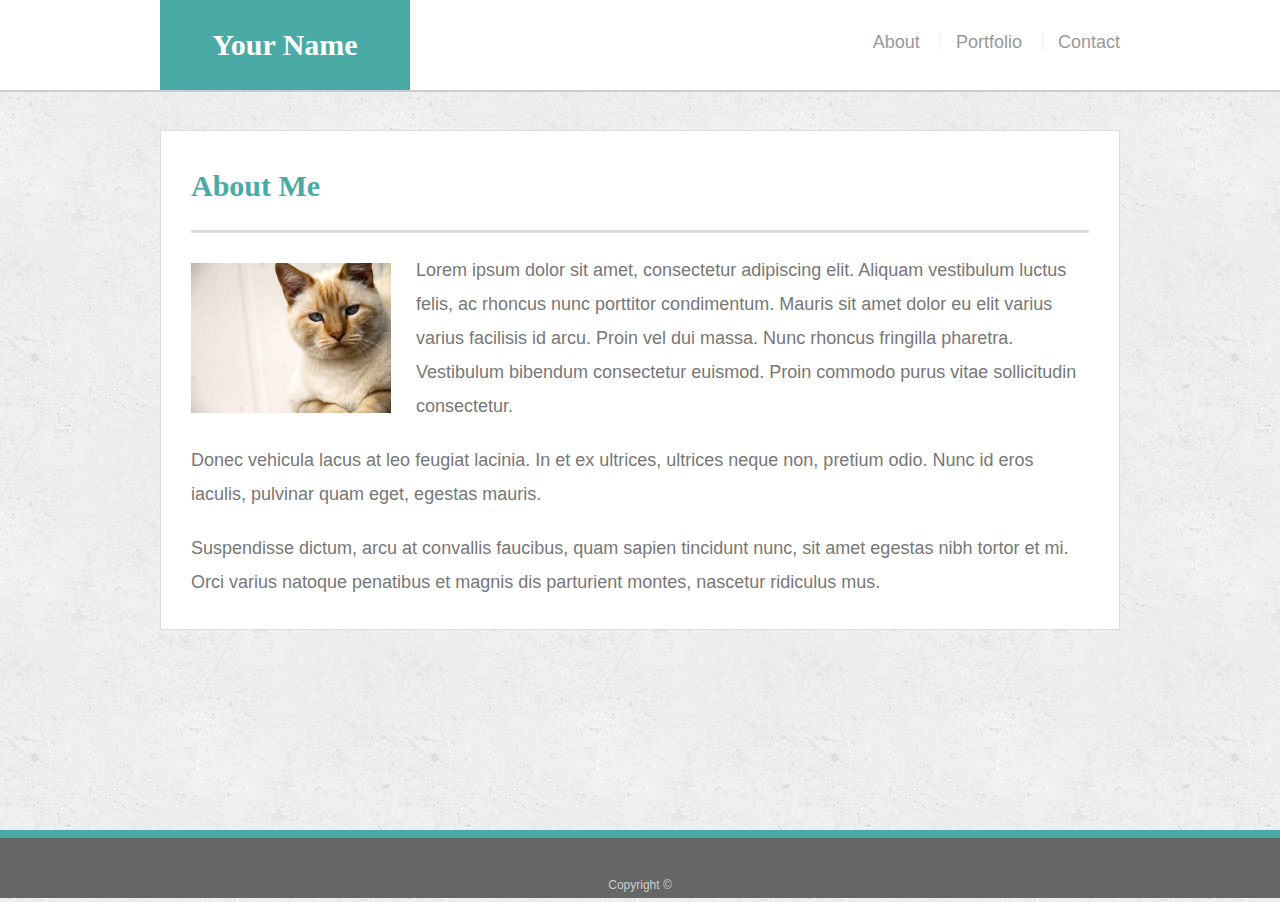
<file: index.html>
<!doctype html>
<html lang="en-us">

<head>
  <meta charset="UTF-8">
  <title>About | Your Name</title>
  <link rel="stylesheet" type="text/css" href="assets/css/reset.css">
  <meta name="viewport" content="width=device-width, initial-scale=1.0">
  <link rel="stylesheet" type="text/css" href="assets/css/style.css">
</head>

<body>

  <header id="masthead">
    <div class="container">
      <a href="index.html" id="logo">Your Name</a>
      <nav>
        <a href="index.html">About</a>
        <a href="portfolio.html">Portfolio</a>
        <a href="contact.html">Contact</a>
      </nav>
    </div>
  </header>

  <div id="main-container" class="container">
    <section class="main-section">
      <h1>About Me</h1>

      <img src="assets/images/cat.jpg" class="auth-image" alt="Your Name">

      <p>Lorem ipsum dolor sit amet, consectetur adipiscing elit. Aliquam vestibulum luctus felis, ac rhoncus nunc porttitor condimentum. Mauris sit amet dolor eu elit varius varius facilisis id arcu. Proin vel dui massa. Nunc rhoncus fringilla pharetra. Vestibulum bibendum consectetur euismod. Proin commodo purus vitae sollicitudin consectetur.</p>

      <p>Donec vehicula lacus at leo feugiat lacinia. In et ex ultrices, ultrices neque non, pretium odio. Nunc id eros iaculis, pulvinar quam eget, egestas mauris.</p>

      <p>Suspendisse dictum, arcu at convallis faucibus, quam sapien tincidunt nunc, sit amet egestas nibh tortor et mi. Orci varius natoque penatibus et magnis dis parturient montes, nascetur ridiculus mus.</p>

    </section>

  </div>

  <footer>
    <div class="container">
      Copyright &copy; 
    </div>
  </footer>
</body>

</html>
</file>
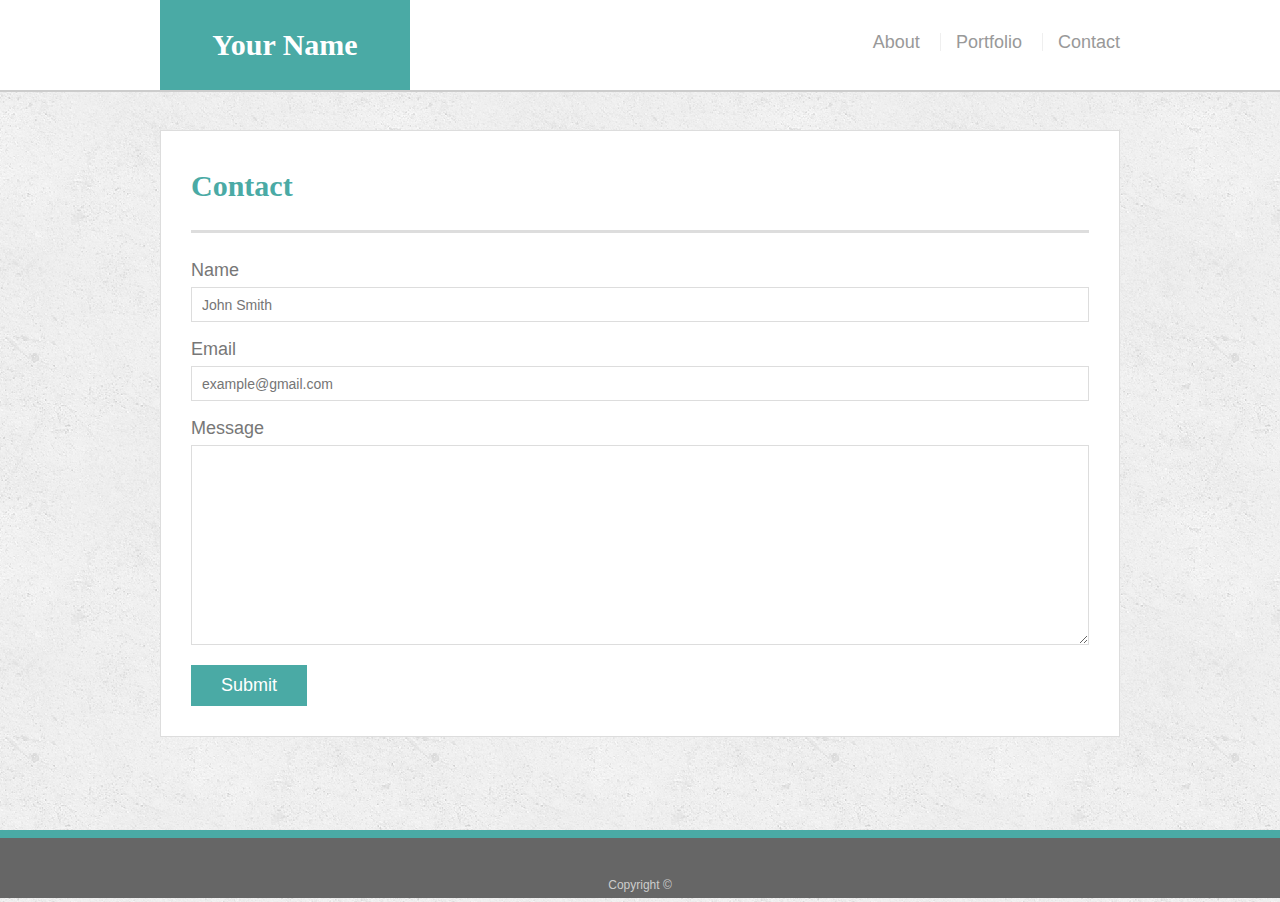
<file: contact.html>
<!doctype html>
<html lang="en-us">

<head>
  <meta charset="UTF-8">
  <title>Contact | Your Name</title>
  <link rel="stylesheet" type="text/css" href="assets/css/reset.css">
  <meta name="viewport" content="width=device-width, initial-scale=1.0">
  <link rel="stylesheet" type="text/css" href="assets/css/style.css">
</head>

<body>

  <header id="masthead">
    <div class="container">
      <a href="index.html" id="logo">Your Name</a>
      <nav>
        <a href="index.html">About</a>
        <a href="portfolio.html">Portfolio</a>
        <a href="contact.html">Contact</a>
      </nav>
    </div>
  </header>

  <div id="main-container" class="container">
    <section class="main-section">
      <h1>Contact</h1>

      <form id="contact-form">
        <ul>
          <li>
            <label for="name">Name</label>
            <input type="text" id="name" name="name" placeholder="John Smith" required="required">
          </li>
          <li>
            <label for="email">Email</label>
            <input type="email" id="email" name="email" placeholder="example@gmail.com" required="required">
          </li>
          <li>
            <label for="message">Message</label>
            <textarea id="message" name="message" required="required"></textarea>
          </li>
        </ul>
        <input type="submit">
      </form>

    </section>

  </div>

  <footer>
    <div class="container">
      Copyright &copy; 
    </div>
  </footer>
</body>

</html>
</file>
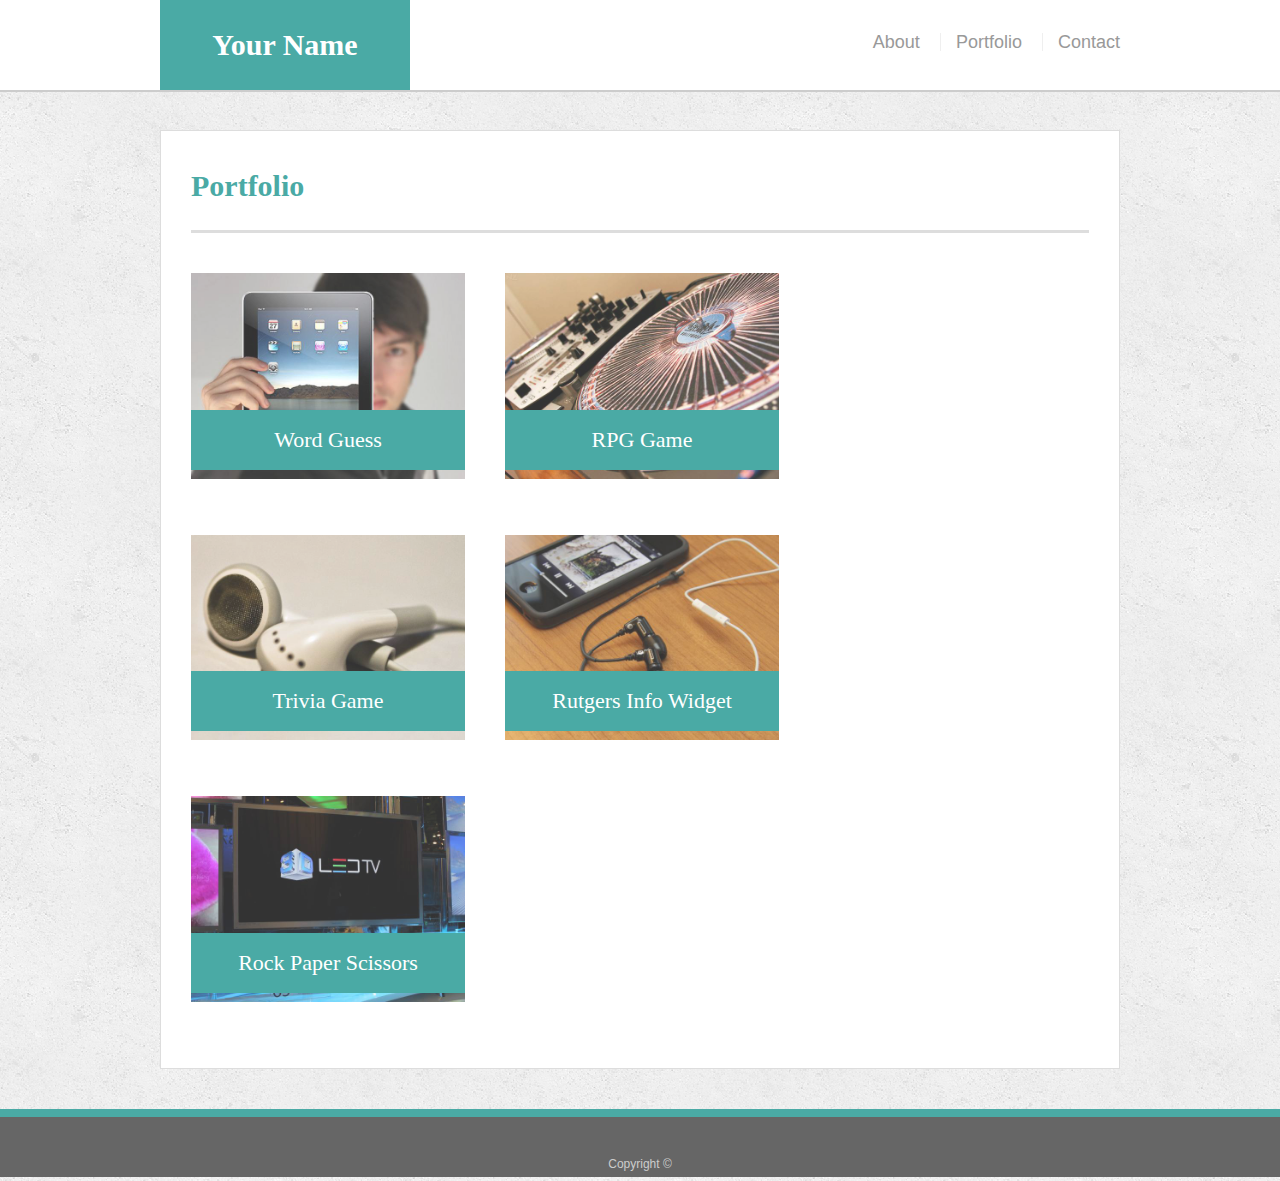
<file: portfolio.html>
<!doctype html>
<html lang="en-us">

<head>
  <meta charset="UTF-8">
  <title>Portfolio | Your Name</title>
  <link rel="stylesheet" type="text/css" href="assets/css/reset.css">
  <meta name="viewport" content="width=device-width, initial-scale=1.0">
  <link rel="stylesheet" type="text/css" href="assets/css/style.css">
</head>

<body>

  <header id="masthead">
    <div class="container">
      <a href="index.html" id="logo">Your Name</a>
      <nav>
        <a href="index.html">About</a>
        <a href="portfolio.html">Portfolio</a>
        <a href="contact.html">Contact</a>
      </nav>
    </div>
  </header>

  <div id="main-container" class="container">
    <section class="main-section">
      <h1>Portfolio</h1>

      <div class="work">
        <img src="assets/images/technics-q-c-640-480-1.jpg" alt="Word Guess">
        
        <h3>Word Guess</h3>
      </div>
      <div class="work">
        <img src="assets/images/technics-q-c-640-480-2.jpg" alt="RPG Game">

        <h3>RPG Game</h3>
      </div>
      <div class="work">
        <img src="assets/images/technics-q-c-640-480-5.jpg" alt="Trivia Game">

        <h3>Trivia Game</h3>
      </div>
      <div class="work">
        <img src="assets/images/technics-q-c-640-480-7.jpg" alt="Rutgers Info Widget">

        <h3>Rutgers Info Widget</h3>
      </div>
      <div class="work">
        <img src="assets/images/technics-q-c-640-480-9.jpg" alt="Rock Paper Scissors">

        <h3>Rock Paper Scissors</h3>
      </div>

    </section>

  </div>

  <footer>
    <div class="container">
      Copyright &copy; 
    </div>
  </footer>
</body>

</html>
</file>
<file: assets/css/style.css>
body {
  font-family: Arial, "Helvetica Neue", Helvetica, sans-serif;
  font-size: 18px;
  line-height: 34px;
  color: #777;
  background: url("../images/concrete_seamless.png");
}

* {
  box-sizing: border-box;
}

/* general */

.container {
  width: 100%;
  max-width: 960px;
  margin: 0 auto;
  clear: both;
}

h1,
h2,
h3,
p {
  margin-bottom: 20px;
}

p:last-child {
  margin-bottom: 0;
}

h1,
h2,
h3 {
  font-family: Georgia, Times, "Times New Roman", serif;
  font-weight: 700;
  color: #4aaaa5;
}

h1 {
  padding-bottom: 20px;
  font-size: 30px;
  line-height: 49px;
  border-bottom: 3px solid #ddd;
}

h2,
h3 {
  font-size: 22px;
}

/* header */

#masthead {
  position: fixed;
  z-index: 99;
  width: 100%;
  margin: 0 0 30px;
  top: 0;
  overflow: auto;
  color: #fff;
  background: #fff;
  border-bottom: 2px solid #ccc;
}

#logo {
  float: left;
  width: 250px;
  height: 90px;
  font-family: Georgia, Times, "Times New Roman", serif;
  font-size: 30px;
  font-weight: 700;
  line-height: 90px;
  color: #fff;
  text-align: center;
  text-decoration: none;
  background: #4aaaa5;
}

nav {
  float: right;
  margin-top: 25px;
}

nav a {
  display: inline-block;
  padding-left: 15px;
  margin-left: 15px;
  line-height: 18px;
  color: #999;
  text-decoration: none;
  border-left: 1px solid #efefef;
}

nav a:first-child {
  border-left: 0 none;
}

/* footer */

footer {
  padding: 30px 0;
  clear: both;
  font-size: 12px;
  color: #fff;
  color: #ccc;
  text-align: center;
  background: #666;
  border-top: 8px solid #4aaaa5;
  height: 50px;
}

h3, h2 {
  padding-bottom: 20px;
  margin-bottom: 15px;
  line-height: 22px;
  border-bottom: 2px solid #eee;
}

/* main */

#main-container {
  padding-top: 130px;
  min-height: calc(100vh - 70px);
}

.main-section {
  float: left;
  width: 100%;
  max-width: 960px;
  padding: 30px;
  margin: 0 0 40px;
  background: #fff;
  border: 1px solid #ddd;
}

/* portfolio page */

.work {
  position: relative;
  float: left;
  width: 274px;
  margin: 20px 0 25px;
  overflow: auto;
}

.work:nth-child(even) {
  margin-right: 40px;
}

.work img {
  width: 100%;
  border: 0 none;
  opacity: 0.8;
}

.work h3 {
  position: absolute;
  bottom: 20px;
  width: 100%;
  padding: 15px;
  margin-bottom: 0;
  font-weight: 300;
  line-height: 30px;
  color: #fff;
  text-align: center;
  background: #4aaaa5;
  border-bottom: 0;
}

.auth-image {
  float: left;
  width: 200px;
  height: auto;
  margin-top: 10px;
  margin-right: 25px;
}

/* contact page */

#contact-form ul {
  margin-bottom: 20px;
}

#contact-form li {
  margin-bottom: 10px;
}

label,
input[type=text],
input[type=email],
textarea {
  display: block;
  width: 100%;
}

input[type=text],
input[type=email],
textarea {
  height: 35px;
  padding: 0 10px;
  font-size: 14px;
  border: 1px solid #ddd;
}

textarea {
  height: 200px;
}

input[type=submit] {
  padding: 10px 30px;
  font-size: 18px;
  color: #fff;
  cursor: pointer;
  background: #4aaaa5;
  border: 0 none;
}

@media only screen and (max-width: 980px) {
  #logo {
    margin-left: 40px;
  }

  #portfolio_logo, #contact_logo {
    margin-left: 40px;
  }

  #masthead  nav {
    margin-right: 25px; 
  }

  #main-container {
    margin-left: 50px;
    width: 70%;
  }
}

@media only screen and (max-width: 768px) {
  #logo {
    margin-left: 18px;
  }

  #masthead  nav {
    margin-right: 20px; 
  }

  #main-container {
    margin: 20px auto;
    width: 95%;
  }
}
  
@media only screen and (max-width: 640px) {
  #logo {
    margin: 0 auto;
    width: 100%;
  }
  
  #masthead nav {
    margin: 15px;
    padding-left: 168px;
    width: 100%;
  }

  #main-container {
    margin: 20px auto;
    width: 95%;
  }

  .main-section{
    margin-top: 20px;
    padding: 40px;
  }
  .work {
    width: 520px;
  }

}
</file>
